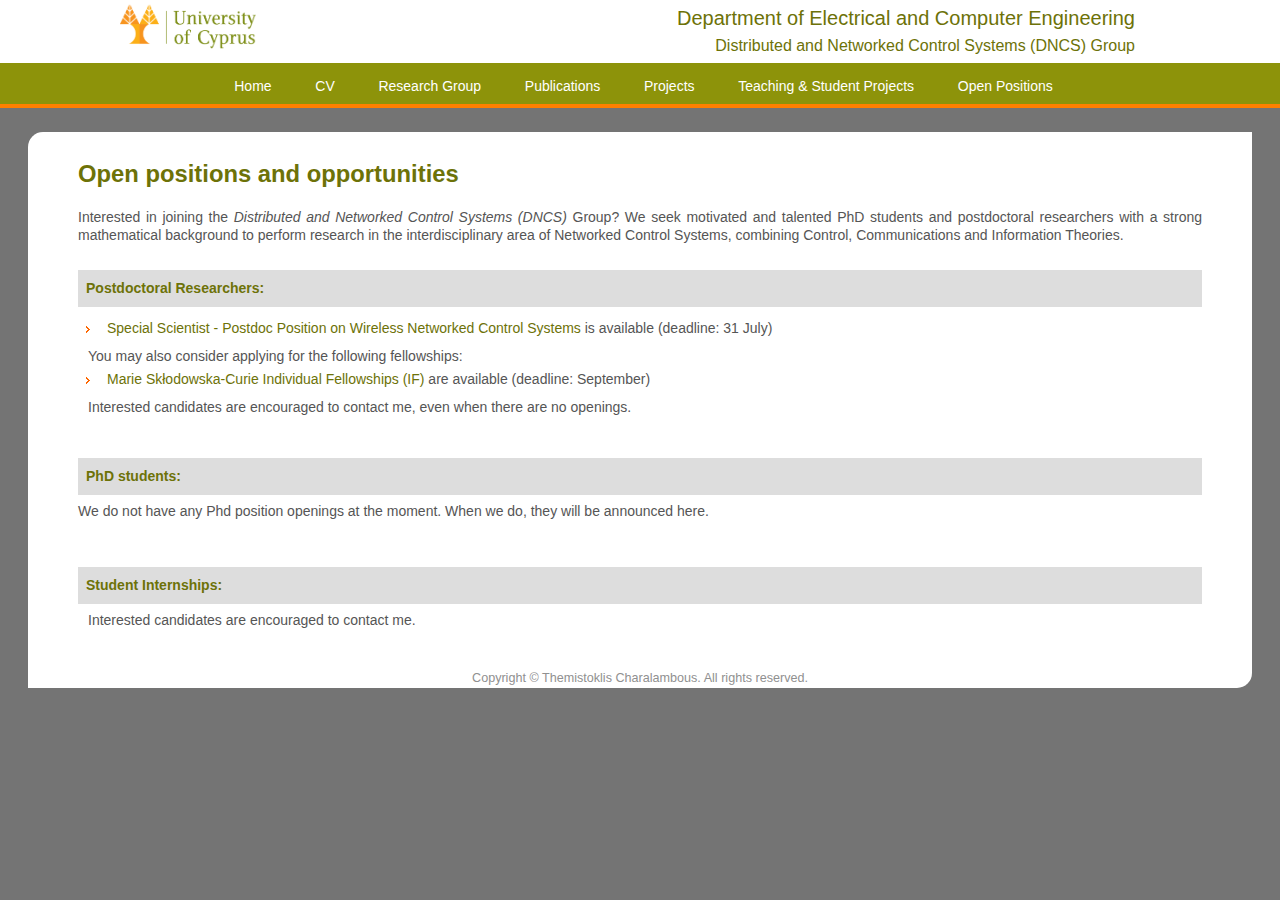
<file: positions.html>
<!DOCTYPE html PUBLIC "-//W3C//DTD XHTML 1.0 Transitional//EN" "http://www.w3.org/TR/xhtml1/DTD/xhtml1-transitional.dtd">
<html xmlns="http://www.w3.org/1999/xhtml">

<head>
	<title>Themistoklis Charalambous</title>
	<meta name="viewport" content="width=device-width, initial-scale=1, user-scalable=no">
	<meta http-equiv="Content-Type" content="text/html; charset=UTF-8">
	<meta http-equiv="Content-Language" content="en-us">
	<meta http-equiv="imagetoolbar" content="no">
	<meta name="MSSmartTagsPreventParsing" content="true">
	<meta name="description" content="Personal website">
	<meta name="keywords" content="profile, academics, research">
	<meta name="author" content="Themistoklis Charalambous">
	<link rel="stylesheet" href="css/css-main.css">
		<noscript><link rel="stylesheet" href="css/css-noscript.css"></noscript>
	<link rel="stylesheet" type="text/css" href="css/mywebsite.github.io-style.css" media="screen">
	<link rel="alternate" type="application/rss+xml" title="RSS 2.0" href="rss/">
	<link rel="shortcut icon" href="favicons/9386-images-favicon.ico">
	<link rel="icon" href="images/animated_favicon1.gif" type="image/gif">
	<script src="js/3.3.1-jquery.min.js"></script>
	<link rel="stylesheet" href="https://cdnjs.cloudflare.com/ajax/libs/font-awesome/6.6.0/css/all.min.css" integrity="sha512-Kc323vGBEqzTmouAECnVceyQqyqdsSiqLQISBL29aUW4U/M7pSPA/gEUZQqv1cwx4OnYxTxve5UMg5GT6L4JJg==" crossorigin="anonymous" referrerpolicy="no-referrer" />
	
</head>

<body class="left-sidebar is-preload">
	<div id="page-wrapper">

			<!-- Header -->
			 <div id="header1" class="dept-title">
							<div class="center_header row">
								<div id="logo" class="col-6 header-div col-12-mobile"><a href="https://www.ucy.ac.cy/?lang=en"><img src="images/ucy-logo.png" alt="University of Cyprus" title="" border="0" height="45"></a></div>
								<!--<div id="logo2"><a href="http://elec.aalto.fi/en/"><img src="images/aalto_logo.png" alt="Aalto" title="" border="0" height="45"/></a></div> -->
								<!--<div id="logo2"><a href="https://www.access.kth.se/en"><img src="images/Access_logo.jpg" alt="" title="" border="0" height="75"/></a></div>  -->         
								<div id="affiliation" class="col-6 header-div col-12-mobile">
									<h4>Department of Electrical and Computer Engineering</h4>
									<h5>Distributed and Networked Control Systems (DNCS) Group</h5>
								</div>
							</div>
				 </div>
				<div id="header">

					<!-- Inner -->
						<!-- <div class="inner">
						
						</div> -->

					<!-- Nav -->
						<nav id="nav">
							<ul>
								<li><a href="index.html">Home</a></li>
							    <li><a href="cv.html">CV</a></li>
								<li><a href="group.html">Research Group</a></li>
								<li><a href="publications.html">Publications</a></li>
								<li><a href="projects.html">Projects</a></li>
								<li><a href="teaching.html">Teaching &amp; Student Projects</a></li>
								<li><a href="positions.html">Open Positions</a></li>
							</ul>
						</nav>

				</div>

				<div class="wrapper style1">

					<div class="container">
						<div class="row gtr-200">

<script>
$(window).bind('scroll', function () {
    if ($(window).scrollTop() > 80) { /* 60 is the height of the header */
        $('#menu_background').addClass('fixed');
    } else {
        $('#menu_background').removeClass('fixed');
    }
});
</script>


<!------------------------------ CONTENT OF TOP MENU (FINISH) ------------------------------>
			
<!--------------------------------- CONTENT OF MAIN (START) -------------------------------->
<div class="center_content">
	<div id="main">
		<div id="line_seperator"></div>
		<div class="center">
			<h2>Open positions and opportunities</h2>
			
			<p>Interested in joining the <i>Distributed and Networked Control Systems (DNCS)</i> Group? We seek motivated and talented PhD students and postdoctoral researchers with a strong mathematical background to perform research in the interdisciplinary area of Networked Control Systems, combining Control, Communications and Information Theories.</p>
			
			<br>
			
		    <div align="left">
				<table border="0" width="100%" id="table1" cellpadding="5">
					<tr>
						<th width="100%" align="left" valign="top" bgcolor="#ddd" style="padding: 8px;" ><b><font color="#6d7208">Postdoctoral Researchers:</font></b>
					</th></tr>
				</table>
			</div>
             <!--<p style="margin: 0px 10px 0px 10px">We do not have any openings for postdoctoral researchers at the moment. When we do, they will be announced here. </p>-->
			<ul style="list-style-image: url(images/arrow1.gif);">
				<!--<li> <a target="_blank" href="https://www.aka.fi/en/research-funding/funding-opportunities-at-a-glance/funding-for-individual-researchers/">Academy of Finland Funding for individual researchers</a> are available in Finland (deadline: September)</li> -->
				<li> <a target="_blank" href="https://www.ucy.ac.cy/hr/wp-content/uploads/sites/253/2024/07/2024-%CE%97%CE%9C%CE%9C%CE%A5-Postdoc11.7.pdf">Special Scientist - Postdoc Position on Wireless Networked Control Systems</a> is available (deadline: 31 July)</li> 
			</ul>
			<!--<ul style="list-style-image: url(images/arrow1.gif);">
				<li> Postdoctoral Researcher Position on Wireless Networked Control Systems (Expired: 29 February 2020)</li>
				<li> Postdoctoral Researcher Position on Wireless Networked Control Systems (Expired: 31 March 2019)</li>
				<li> Postdoctoral Researcher Position on Wireless Networked Control Systems (Expired: 31 August 2018)</li> 
			</ul>-->
			<p style="margin: 0px 10px 0px 10px">You may also consider applying for the following fellowships:</p>
			<ul style="list-style-image: url(images/arrow1.gif);">
				<!--<li> <a target="_blank" href="https://www.aka.fi/en/research-funding/funding-opportunities-at-a-glance/funding-for-individual-researchers/">Academy of Finland Funding for individual researchers</a> are available in Finland (deadline: September)</li> -->
				<li> <a target="_blank" href="https://ec.europa.eu/research/mariecurieactions/actions/individual-fellowships_en">Marie Sk&#322;odowska-Curie Individual Fellowships (IF)</a> are available (deadline: September)</li> 
			</ul>
			<p style="margin: 0px 10px 0px 10px">Interested candidates are encouraged to contact me, even when there are no openings.</p>
			<br />
			<br />
			<div align="left">
				<table border="0" width="100%" id="table2" cellpadding="5">
					<tr>
						<th width="100%" align="left" valign="top" bgcolor="#ddd" style="padding: 8px;" ><b><font color="#6d7208">PhD students:</font></b>
					</th></tr>
				</table>
			</div>
			<p>We do not have any Phd position openings at the moment.  When we do, they will be announced here.</p>
			<!--<ul style="list-style-image: url(images/arrow1.gif);">
				<li> PhD student position in Wireless Networked Control Systems (Expired: 20 July 2018)</li>
			</ul>-->
			<br />
			<br />
			<div align="left">
				<table border="0" width="100%" id="table2" cellpadding="8" >
					<tr>
						<th width="100%" align="left" valign="top"  bgcolor="#ddd" style="padding: 8px;" ><b><font color="#6d7208">Student Internships:</font></b></td>
					</tr>
				</table>
			</div>
			<p style="margin: 0px 10px 0px 10px">Interested candidates are encouraged to contact me.</p>
			<!--<ul style="list-style-image: url(images/arrow1.gif);">
				<li> PhD student position in Wireless Networked Control Systems (Expired: 20 July 2018)</li>
			</ul>-->
			<br>
			<!--<br />
			<div align="left">
				<table border="0" width="100%" id="table3" cellpadding="5" >
					<tr>
						<th width="100%" align="left" valign="top"  bgcolor="#eeeeee"><b><font color=#0F5B7F>Visiting faculty:</font></b></td>
					</tr>
				</table>
			</div>
			<p>If you are interested in visiting the Department of Electrical and Computer Engineering for a short-term research stay, we may be able to offer financial support. Feel free to get in touch for further information.</p>
			<br />
			<br />
			<div align="left">
				<table border="0" width="100%" id="table4" cellpadding="5" >
					<tr>
						<th width="100%" align="left" valign="top"  bgcolor="#eeeeee"><b><font color=#0F5B7F>Visiting PhD students:</font></b></td>
					</tr>
				</table>
			</div>
			<p>We offer a limited number of openings for visiting PhD students (recommended duration is 1-6 months). We cannot offer financial support usually, but will provide office space, access to University facilities, and a stimulating research environment. Feel free to contact me with a concrete research and publication plan.</p>
			<br />
			<br />
			<div align="left">
				<table border="0" width="100%" id="table5" cellpadding="5" >
					<tr>
						<th width="100%" align="left" valign="top"  bgcolor="#eeeeee"><b><font color=#0F5B7F>Master projects:</font></b></td>
					</tr>
				</table>
			</div>
			<p>The available M.Sc. thesis topics from Control, Robotics and Autonomous Systems (CRAS) major can be found <a target="_blank" href="https://wiki.aalto.fi/display/CRASTT/CRAS+Thesis+Topics">here</a>. If you are interested in a different topic, you are more than welcome to propose your own project.</p>
			<br />-->
			
		</div>
<!--------------------------------- CONTENT OF MAIN (FINISH) -------------------------------->   
	</div>
    <div class="footer">Copyright © Themistoklis Charalambous. All rights reserved.</div>
</div>

<!-- Start of StatCounter Code -->
<script type="text/javascript">
var sc_project=5654179; 
var sc_invisible=1; 
var sc_partition=60; 
var sc_click_stat=1; 
var sc_security="53d55e76"; 
</script>
<script src="js/js-jquery.dropotron.min.js"></script>
			<script src="js/js-jquery.scrolly.min.js"></script>
			<script src="js/js-jquery.scrollex.min.js"></script>
			<script src="js/js-browser.min.js"></script>
			<script src="js/js-breakpoints.min.js"></script>
			<script src="js/js-util.js"></script>
			<script src="js/js-main.js"></script>
<script type="text/javascript" src="js/counter-counter.js"></script><noscript><div class="statcounter"><a title="blogspot counter" href="http://www.statcounter.com/blogger/" target="_blank"><img class="statcounter" src="images/53d55e76-1" alt="blogspot counter"></a></div></noscript>
<!-- End of StatCounter Code -->
</div></div></div></div></body>
</html>
</file>
<file: css/css-main.css>
@import url("https://fonts.googleapis.com/css?family=Source+Sans+Pro:300,300italic,400,400italic,600");

/*
	Helios by HTML5 UP
	html5up.net | @ajlkn
	Free for personal and commercial use under the CCA 3.0 license (html5up.net/license)
*/

html, body, div, span, applet, object,
iframe, h1, h2, h3, h4, h5, h6, p, blockquote,
pre, a, abbr, acronym, address, big, cite,
code, del, dfn, em, img, ins, kbd, q, s, samp,
small, strike, strong, sub, sup, tt, var, b,
u, i, center, dl, dt, dd, ol, ul, li, fieldset,
form, label, legend, table, caption, tbody,
tfoot, thead, tr, th, td, article, aside,
canvas, details, embed, figure, figcaption,
footer, header, hgroup, menu, nav, output, ruby,
section, summary, time, mark, audio, video {
	margin: 0;
	padding: 0;
	border: 0;
	font-size: 100%;
	font: inherit;
	vertical-align: baseline;}

article, aside, details, figcaption, figure,
footer, header, hgroup, menu, nav, section {
	display: block;}

body {
	line-height: 1;
}

ol, ul {
	list-style: none;
}

blockquote, q {
	quotes: none;
}

	blockquote:before, blockquote:after, q:before, q:after {
		content: '';
		content: none;
	}

table {
	border-collapse: collapse;
	border-spacing: 0;
}

body {
	-webkit-text-size-adjust: none;
}

mark {
	background-color: transparent;
	color: inherit;
}

input::-moz-focus-inner {
	border: 0;
	padding: 0;
}

input, select, textarea {
	-moz-appearance: none;
	-webkit-appearance: none;
	-ms-appearance: none;
	appearance: none;
}

/* Basic */

	html {
		box-sizing: border-box;
	}

	*, *:before, *:after {
		box-sizing: inherit;
	}

	body {
		background: #f0f4f4;
		color: #5b5b5b;
		font-size: 15pt;
		line-height: 1.85em;
		font-family: 'Source Sans Pro', sans-serif;
		font-weight: 300;
	}

		body.is-preload *, body.is-preload *:before, body.is-preload *:after {
			-moz-animation: none !important;
			-webkit-animation: none !important;
			-ms-animation: none !important;
			animation: none !important;
			-moz-transition: none !important;
			-webkit-transition: none !important;
			-ms-transition: none !important;
			transition: none !important;
		}

	input, textarea, select {
		font-size: 15pt;
		line-height: 1.85em;
		font-family: 'Source Sans Pro', sans-serif;
		font-weight: 300;
	}

	h1, h2, h3, h4, h5, h6 {
		font-weight: 400;
		color: #483949;
		line-height: 1.25em;
	}

	h1 a, h2 a, h3 a, h4 a, h5 a, h6 a {
		color: inherit;
		text-decoration: none;
		border-bottom-color: transparent;
	}

	h1 strong, h2 strong, h3 strong, h4 strong, h5 strong, h6 strong {
		font-weight: 600;
	}

	h2 {
		font-size: 2.85em;
	}

	h3 {
		font-size: 1.25em;
	}

	h4 {
		font-size: 1em;
		margin: 0 0 0.25em 0;
	}

	strong, b {
		font-weight: bold;
		color: #000;
	}

	em, i {
		font-style: italic;
	}

	a {
		color: inherit;
		/* border-bottom: solid 1px rgba(128, 128, 128, 0.15); */
		text-decoration: none;
		-moz-transition: background-color 0.35s ease-in-out, color 0.35s ease-in-out, border-bottom-color 0.35s ease-in-out;
		-webkit-transition: background-color 0.35s ease-in-out, color 0.35s ease-in-out, border-bottom-color 0.35s ease-in-out;
		-ms-transition: background-color 0.35s ease-in-out, color 0.35s ease-in-out, border-bottom-color 0.35s ease-in-out;
		transition: background-color 0.35s ease-in-out, color 0.35s ease-in-out, border-bottom-color 0.35s ease-in-out;
	}

		a:hover {
			color: #ef8376;
			border-bottom-color: transparent;
		}

	sub {
		position: relative;
		top: 0.5em;
		font-size: 0.8em;
	}

	sup {
		position: relative;
		top: -0.5em;
		font-size: 0.8em;
	}

	blockquote {
		border-left: solid 0.5em #ddd;
		padding: 1em 0 1em 2em;
		font-style: italic;
	}

	p, ul, ol, dl, table {
		margin-bottom: .5em;
	}

	p {
		text-align: justify;
	}

	br.clear {
		clear: both;
	}
/* 
	hr {
		position: relative;
		display: block;
		border: 0;
		top: 4.5em;
		margin-bottom: 9em;
		height: 6px;
		border-top: solid 1px rgba(128, 128, 128, 0.2);
		border-bottom: solid 1px rgba(128, 128, 128, 0.2);
	} */

		hr:before, hr:after {
			content: '';
			position: absolute;
			top: -8px;
			display: block;
			width: 1px;
			height: 21px;
			background: rgba(128, 128, 128, 0.2);
		}

		hr:before {
			left: -1px;
		}

		hr:after {
			right: -1px;
		}

	.timestamp {
		color: rgba(128, 128, 128, 0.75);
		font-size: 0.8em;
	}

/* Container */

	.container {
		margin: 0 auto;
		max-width: 100%;
		width: 1400px;
	}

		@media screen and (max-width: 1680px) {

			.container {
				width: 1200px;
			}

		}

		@media screen and (max-width: 1280px) {

			.container {
				width: 100%;
			}

		}

		@media screen and (max-width: 960px) {

			.container {
				width: 100%;
			}

			.center{
				padding:20px!important;
			}
			.mobile-show{
				display: block!important;
			}
			.mobile-hide{
				display: none!important;
			}

			.circular_img{
				float:none!important;
				margin: 0 auto;
   				 display: block;
			}

			.head, .head-green, .detail{
				line-height: normal;
    			text-align: center;
			}

			.header-div{
				padding:0px!important;
			}
				.header-div h4{
				font-size:14px;
			}

			.header-div h5{
				font-size:12px;
			}

		}

		@media screen and (min-width:961px){
			  .desktop-hide{
				display: none!important;
			}
			.desktop-show{
				display: block!important;
			}
		}

		@media screen and (max-width: 840px) {

			.container {
				width: 100%;
			}

		}

		@media screen and (max-width: 736px) {

			.container {
				width: 100%;
			} 

			.header-div a img{
				margin:0 auto!important;
				display:block;
			}

			.header-div h4,.header-div h5{
				text-align:center;
				width:100%;
				float: 	none!important;
				display: inline-block;
			}


			.header-div h4{
				font-size:12px;
			}

			.header-div h5{
				font-size:10px;
			}

			#affiliation{
				float:none!important;
				text-align: center!important;
				margin-left:30px!important;
				margin-top:4px!important;
			}
			

		}

/* Row */

	.row {
		display: flex;
		flex-wrap: wrap;
		box-sizing: border-box;
		align-items: stretch;
	}

		.row > * {
			box-sizing: border-box;
		}

		.row.gtr-uniform > * > :last-child {
			margin-bottom: 0;
		}

		.row.aln-left {
			justify-content: flex-start;
		}

		.row.aln-center {
			justify-content: center;
		}

		.row.aln-right {
			justify-content: flex-end;
		}

		.row.aln-top {
			align-items: flex-start;
		}

		.row.aln-middle {
			align-items: center;
		}

		.row.aln-bottom {
			align-items: flex-end;
		}

		.row > .imp {
			order: -1;
		}

		.row > .col-1 {
			width: 8.33333%;
		}

		.row > .off-1 {
			margin-left: 8.33333%;
		}

		.row > .col-2 {
			width: 16.66667%;
		}

		.row > .off-2 {
			margin-left: 16.66667%;
		}

		.row > .col-3 {
			width: 25%;
		}

		.row > .off-3 {
			margin-left: 25%;
		}

		.row > .col-4 {
			width: 33.33333%;
		}

		.row > .off-4 {
			margin-left: 33.33333%;
		}

		.row > .col-5 {
			width: 41.66667%;
		}

		.row > .off-5 {
			margin-left: 41.66667%;
		}

		.row > .col-6 {
			width: 50%;
		}

		.row > .off-6 {
			margin-left: 50%;
		}

		.row > .col-7 {
			width: 58.33333%;
		}

		.row > .off-7 {
			margin-left: 58.33333%;
		}

		.row > .col-8 {
			width: 66.66667%;
		}

		.row > .off-8 {
			margin-left: 66.66667%;
		}

		.row > .col-9 {
			width: 75%;
		}

		.row > .off-9 {
			margin-left: 75%;
		}

		.row > .col-10 {
			width: 83.33333%;
		}

		.row > .off-10 {
			margin-left: 83.33333%;
		}

		.row > .col-11 {
			width: 91.66667%;
		}

		.row > .off-11 {
			margin-left: 91.66667%;
		}

		.row > .col-12 {
			width: 100%;
		}

		.row > .off-12 {
			margin-left: 100%;
		}

		.row.gtr-0 {
			margin-top: 0px;
			margin-left: 0px;
		}

			.row.gtr-0 > * {
				padding: 0px 0 0 0px;
			}

			.row.gtr-0.gtr-uniform {
				margin-top: 0px;
			}

				.row.gtr-0.gtr-uniform > * {
					padding-top: 0px;
				}

		.row.gtr-25 {
			margin-top: -10px;
			margin-left: -10px;
		}

			.row.gtr-25 > * {
				padding: 10px 0 0 10px;
			}

			.row.gtr-25.gtr-uniform {
				margin-top: -10px;
			}

				.row.gtr-25.gtr-uniform > * {
					padding-top: 10px;
				}

		.row.gtr-50 {
			margin-top: -20px;
			margin-left: -20px;
		}

			.row.gtr-50 > * {
				padding: 20px 0 0 20px;
			}

			.row.gtr-50.gtr-uniform {
				margin-top: -20px;
			}

				.row.gtr-50.gtr-uniform > * {
					padding-top: 20px;
				}

		.row {
			margin-top: -40px;
			margin-left: -40px;
		}

			.row > * {
				padding: 40px 0 0 0px;
			}

			.row.gtr-uniform {
				margin-top: -40px;
			}

				.row.gtr-uniform > * {
					padding-top: 40px;
				}

		.row.gtr-150 {
			margin-top: -60px;
			margin-left: -60px;
		}

			.row.gtr-150 > * {
				padding: 60px 0 0 60px;
			}

			.row.gtr-150.gtr-uniform {
				margin-top: -60px;
			}

				.row.gtr-150.gtr-uniform > * {
					padding-top: 60px;
				}

		.row.gtr-200 {
			margin-top: -80px;
			margin-left: -80px;
		}

			.row.gtr-200 > * {
				padding: 80px 0 0 80px;
			}

			.row.gtr-200.gtr-uniform {
				margin-top: -80px;
			}

				.row.gtr-200.gtr-uniform > * {
					padding-top: 80px;
				}

		@media screen and (max-width: 1680px) {

			.row {
				display: flex;
				flex-wrap: wrap;
				box-sizing: border-box;
				align-items: stretch;
			}

				.row > * {
					box-sizing: border-box;
				}

				.row.gtr-uniform > * > :last-child {
					margin-bottom: 0;
				}

				.row.aln-left {
					justify-content: flex-start;
				}

				.row.aln-center {
					justify-content: center;
				}

				.row.aln-right {
					justify-content: flex-end;
				}

				.row.aln-top {
					align-items: flex-start;
				}

				.row.aln-middle {
					align-items: center;
				}

				.row.aln-bottom {
					align-items: flex-end;
				}

				.row > .imp-wide {
					order: -1;
				}

				.row > .col-1-wide {
					width: 8.33333%;
				}

				.row > .off-1-wide {
					margin-left: 8.33333%;
				}

				.row > .col-2-wide {
					width: 16.66667%;
				}

				.row > .off-2-wide {
					margin-left: 16.66667%;
				}

				.row > .col-3-wide {
					width: 25%;
				}

				.row > .off-3-wide {
					margin-left: 25%;
				}

				.row > .col-4-wide {
					width: 33.33333%;
				}

				.row > .off-4-wide {
					margin-left: 33.33333%;
				}

				.row > .col-5-wide {
					width: 41.66667%;
				}

				.row > .off-5-wide {
					margin-left: 41.66667%;
				}

				.row > .col-6-wide {
					width: 50%;
				}

				.row > .off-6-wide {
					margin-left: 50%;
				}

				.row > .col-7-wide {
					width: 58.33333%;
				}

				.row > .off-7-wide {
					margin-left: 58.33333%;
				}

				.row > .col-8-wide {
					width: 66.66667%;
				}

				.row > .off-8-wide {
					margin-left: 66.66667%;
				}

				.row > .col-9-wide {
					width: 75%;
				}

				.row > .off-9-wide {
					margin-left: 75%;
				}

				.row > .col-10-wide {
					width: 83.33333%;
				}

				.row > .off-10-wide {
					margin-left: 83.33333%;
				}

				.row > .col-11-wide {
					width: 91.66667%;
				}

				.row > .off-11-wide {
					margin-left: 91.66667%;
				}

				.row > .col-12-wide {
					width: 100%;
				}

				.row > .off-12-wide {
					margin-left: 100%;
				}

				.row.gtr-0 {
					margin-top: 0px;
					margin-left: 0px;
				}

					.row.gtr-0 > * {
						padding: 0px 0 0 0px;
					}

					.row.gtr-0.gtr-uniform {
						margin-top: 0px;
					}

						.row.gtr-0.gtr-uniform > * {
							padding-top: 0px;
						}

				.row.gtr-25 {
					margin-top: -10px;
					margin-left: -10px;
				}

					.row.gtr-25 > * {
						padding: 10px 0 0 10px;
					}

					.row.gtr-25.gtr-uniform {
						margin-top: -10px;
					}

						.row.gtr-25.gtr-uniform > * {
							padding-top: 10px;
						}

				.row.gtr-50 {
					margin-top: -20px;
					margin-left: -20px;
				}

					.row.gtr-50 > * {
						padding: 20px 0 0 20px;
					}

					.row.gtr-50.gtr-uniform {
						margin-top: -20px;
					}

						.row.gtr-50.gtr-uniform > * {
							padding-top: 20px;
						}

				.row {
					margin-top: -40px;
					margin-left: -40px;
				}

					.row > * {
						padding: 40px 0 0 0px;
					}

					.row.gtr-uniform {
						margin-top: -40px;
					}

						.row.gtr-uniform > * {
							padding-top: 40px;
						}

				.row.gtr-150 {
					margin-top: -60px;
					margin-left: -60px;
				}

					.row.gtr-150 > * {
						padding: 60px 0 0 60px;
					}

					.row.gtr-150.gtr-uniform {
						margin-top: -60px;
					}

						.row.gtr-150.gtr-uniform > * {
							padding-top: 60px;
						}

				.row.gtr-200 {
					margin-top: -80px;
					margin-left: -80px;
				}

					.row.gtr-200 > * {
						padding: 80px 0 0 80px;
					}

					.row.gtr-200.gtr-uniform {
						margin-top: -80px;
					}

						.row.gtr-200.gtr-uniform > * {
							padding-top: 80px;
						}

		}

		@media screen and (max-width: 1280px) {

			.row {
				display: flex;
				flex-wrap: wrap;
				box-sizing: border-box;
				align-items: stretch;
			}

				.row > * {
					box-sizing: border-box;
				}

				.row.gtr-uniform > * > :last-child {
					margin-bottom: 0;
				}

				.row.aln-left {
					justify-content: flex-start;
				}

				.row.aln-center {
					justify-content: center;
				}

				.row.aln-right {
					justify-content: flex-end;
				}

				.row.aln-top {
					align-items: flex-start;
				}

				.row.aln-middle {
					align-items: center;
				}

				.row.aln-bottom {
					align-items: flex-end;
				}

				.row > .imp-normal {
					order: -1;
				}

				.row > .col-1-normal {
					width: 8.33333%;
				}

				.row > .off-1-normal {
					margin-left: 8.33333%;
				}

				.row > .col-2-normal {
					width: 16.66667%;
				}

				.row > .off-2-normal {
					margin-left: 16.66667%;
				}

				.row > .col-3-normal {
					width: 25%;
				}

				.row > .off-3-normal {
					margin-left: 25%;
				}

				.row > .col-4-normal {
					width: 33.33333%;
				}

				.row > .off-4-normal {
					margin-left: 33.33333%;
				}

				.row > .col-5-normal {
					width: 41.66667%;
				}

				.row > .off-5-normal {
					margin-left: 41.66667%;
				}

				.row > .col-6-normal {
					width: 50%;
				}

				.row > .off-6-normal {
					margin-left: 50%;
				}

				.row > .col-7-normal {
					width: 58.33333%;
				}

				.row > .off-7-normal {
					margin-left: 58.33333%;
				}

				.row > .col-8-normal {
					width: 66.66667%;
				}

				.row > .off-8-normal {
					margin-left: 66.66667%;
				}

				.row > .col-9-normal {
					width: 75%;
				}

				.row > .off-9-normal {
					margin-left: 75%;
				}

				.row > .col-10-normal {
					width: 83.33333%;
				}

				.row > .off-10-normal {
					margin-left: 83.33333%;
				}

				.row > .col-11-normal {
					width: 91.66667%;
				}

				.row > .off-11-normal {
					margin-left: 91.66667%;
				}

				.row > .col-12-normal {
					width: 100%;
				}

				.row > .off-12-normal {
					margin-left: 100%;
				}

				.row.gtr-0 {
					margin-top: 0px;
					margin-left: 0px;
				}

					.row.gtr-0 > * {
						padding: 0px 0 0 0px;
					}

					.row.gtr-0.gtr-uniform {
						margin-top: 0px;
					}

						.row.gtr-0.gtr-uniform > * {
							padding-top: 0px;
						}

				.row.gtr-25 {
					margin-top: -9px;
					margin-left: -9px;
				}

					.row.gtr-25 > * {
						padding: 9px 0 0 9px;
					}

					.row.gtr-25.gtr-uniform {
						margin-top: -9px;
					}

						.row.gtr-25.gtr-uniform > * {
							padding-top: 9px;
						}

				.row.gtr-50 {
					margin-top: -18px;
					margin-left: -18px;
				}

					.row.gtr-50 > * {
						padding: 18px 0 0 18px;
					}

					.row.gtr-50.gtr-uniform {
						margin-top: -18px;
					}

						.row.gtr-50.gtr-uniform > * {
							padding-top: 18px;
						}

				.row {
					margin-top: -36px;
					margin-left: -36px;
				}

					.row > * {
						padding: 12px 8px;
					}

					.row.gtr-uniform {
						margin-top: -36px;
					}

						.row.gtr-uniform > * {
							padding-top: 36px;
						}

				.row.gtr-150 {
					margin-top: -54px;
					margin-left: -54px;
				}

					.row.gtr-150 > * {
						padding: 54px 0 0 54px;
					}

					.row.gtr-150.gtr-uniform {
						margin-top: -54px;
					}

						.row.gtr-150.gtr-uniform > * {
							padding-top: 54px;
						}

				.row.gtr-200 {
					margin-top: -72px;
					margin-left: -72px;
				}

					.row.gtr-200 > * {
						padding: 72px 0 0 72px;
					}

					.row.gtr-200.gtr-uniform {
						margin-top: -72px;
					}

						.row.gtr-200.gtr-uniform > * {
							padding-top: 72px;
						}

		}

		@media screen and (max-width: 960px) {

			.row {
				display: flex;
				flex-wrap: wrap;
				box-sizing: border-box;
				align-items: stretch;
			}

				.row > * {
					box-sizing: border-box;
				}

				.row.gtr-uniform > * > :last-child {
					margin-bottom: 0;
				}

				.row.aln-left {
					justify-content: flex-start;
				}

				.row.aln-center {
					justify-content: center;
				}

				.row.aln-right {
					justify-content: flex-end;
				}

				.row.aln-top {
					align-items: flex-start;
				}

				.row.aln-middle {
					align-items: center;
				}

				.row.aln-bottom {
					align-items: flex-end;
				}

				.row > .imp-narrow {
					order: -1;
				}

				.row > .col-1-narrow {
					width: 8.33333%;
				}

				.row > .off-1-narrow {
					margin-left: 8.33333%;
				}

				.row > .col-2-narrow {
					width: 16.66667%;
				}

				.row > .off-2-narrow {
					margin-left: 16.66667%;
				}

				.row > .col-3-narrow {
					width: 25%;
				}

				.row > .off-3-narrow {
					margin-left: 25%;
				}

				.row > .col-4-narrow {
					width: 33.33333%;
				}

				.row > .off-4-narrow {
					margin-left: 33.33333%;
				}

				.row > .col-5-narrow {
					width: 41.66667%;
				}

				.row > .off-5-narrow {
					margin-left: 41.66667%;
				}

				.row > .col-6-narrow {
					width: 50%;
				}

				.row > .off-6-narrow {
					margin-left: 50%;
				}

				.row > .col-7-narrow {
					width: 58.33333%;
				}

				.row > .off-7-narrow {
					margin-left: 58.33333%;
				}

				.row > .col-8-narrow {
					width: 66.66667%;
				}

				.row > .off-8-narrow {
					margin-left: 66.66667%;
				}

				.row > .col-9-narrow {
					width: 75%;
				}

				.row > .off-9-narrow {
					margin-left: 75%;
				}

				.row > .col-10-narrow {
					width: 83.33333%;
				}

				.row > .off-10-narrow {
					margin-left: 83.33333%;
				}

				.row > .col-11-narrow {
					width: 91.66667%;
				}

				.row > .off-11-narrow {
					margin-left: 91.66667%;
				}

				.row > .col-12-narrow {
					width: 100%;
				}

				.row > .off-12-narrow {
					margin-left: 100%;
				}

				.row.gtr-0 {
					margin-top: 0px;
					margin-left: 0px;
				}

					.row.gtr-0 > * {
						padding: 0px 0 0 0px;
					}

					.row.gtr-0.gtr-uniform {
						margin-top: 0px;
					}

						.row.gtr-0.gtr-uniform > * {
							padding-top: 0px;
						}

				.row.gtr-25 {
					margin-top: -8px;
					margin-left: -8px;
				}

					.row.gtr-25 > * {
						padding: 8px 0 0 8px;
					}

					.row.gtr-25.gtr-uniform {
						margin-top: -8px;
					}

						.row.gtr-25.gtr-uniform > * {
							padding-top: 8px;
						}

				.row.gtr-50 {
					margin-top: -16px;
					margin-left: -16px;
				}

					.row.gtr-50 > * {
						padding: 16px 0 0 16px;
					}

					.row.gtr-50.gtr-uniform {
						margin-top: -16px;
					}

						.row.gtr-50.gtr-uniform > * {
							padding-top: 16px;
						}

				.row {
					margin-top: -32px;
					margin-left: -32px;
				}

					.row > * {
						padding: 12px;
					}

					.row.gtr-uniform {
						margin-top: -32px;
					}

						.row.gtr-uniform > * {
							padding-top: 32px;
						}

				.row.gtr-150 {
					margin-top: -48px;
					margin-left: -48px;
				}

					.row.gtr-150 > * {
						padding: 48px 0 0 48px;
					}

					.row.gtr-150.gtr-uniform {
						margin-top: -48px;
					}

						.row.gtr-150.gtr-uniform > * {
							padding-top: 48px;
						}

				.row.gtr-200 {
					margin-top: -64px;
					margin-left: -64px;
				}

					.row.gtr-200 > * {
						padding: 64px 0 0 64px;
					}

					.row.gtr-200.gtr-uniform {
						margin-top: -64px;
					}

						.row.gtr-200.gtr-uniform > * {
							padding-top: 64px;
						}

		}

		@media screen and (max-width: 840px) {

			.row {
				display: flex;
				flex-wrap: wrap;
				box-sizing: border-box;
				align-items: stretch;
			}

				.row > * {
					box-sizing: border-box;
				}

				.row.gtr-uniform > * > :last-child {
					margin-bottom: 0;
				}

				.row.aln-left {
					justify-content: flex-start;
				}

				.row.aln-center {
					justify-content: center;
				}

				.row.aln-right {
					justify-content: flex-end;
				}

				.row.aln-top {
					align-items: flex-start;
				}

				.row.aln-middle {
					align-items: center;
				}

				.row.aln-bottom {
					align-items: flex-end;
				}

				.row > .imp-narrower {
					order: -1;
				}

				.row > .col-1-narrower {
					width: 8.33333%;
				}

				.row > .off-1-narrower {
					margin-left: 8.33333%;
				}

				.row > .col-2-narrower {
					width: 16.66667%;
				}

				.row > .off-2-narrower {
					margin-left: 16.66667%;
				}

				.row > .col-3-narrower {
					width: 25%;
				}

				.row > .off-3-narrower {
					margin-left: 25%;
				}

				.row > .col-4-narrower {
					width: 33.33333%;
				}

				.row > .off-4-narrower {
					margin-left: 33.33333%;
				}

				.row > .col-5-narrower {
					width: 41.66667%;
				}

				.row > .off-5-narrower {
					margin-left: 41.66667%;
				}

				.row > .col-6-narrower {
					width: 50%;
				}

				.row > .off-6-narrower {
					margin-left: 50%;
				}

				.row > .col-7-narrower {
					width: 58.33333%;
				}

				.row > .off-7-narrower {
					margin-left: 58.33333%;
				}

				.row > .col-8-narrower {
					width: 66.66667%;
				}

				.row > .off-8-narrower {
					margin-left: 66.66667%;
				}

				.row > .col-9-narrower {
					width: 75%;
				}

				.row > .off-9-narrower {
					margin-left: 75%;
				}

				.row > .col-10-narrower {
					width: 83.33333%;
				}

				.row > .off-10-narrower {
					margin-left: 83.33333%;
				}

				.row > .col-11-narrower {
					width: 91.66667%;
				}

				.row > .off-11-narrower {
					margin-left: 91.66667%;
				}

				.row > .col-12-narrower {
					width: 100%;
				}

				.row > .off-12-narrower {
					margin-left: 100%;
				}

				.row.gtr-0 {
					margin-top: 0px;
					margin-left: 0px;
				}

					.row.gtr-0 > * {
						padding: 0px 0 0 0px;
					}

					.row.gtr-0.gtr-uniform {
						margin-top: 0px;
					}

						.row.gtr-0.gtr-uniform > * {
							padding-top: 0px;
						}

				.row.gtr-25 {
					margin-top: -8px;
					margin-left: -8px;
				}

					.row.gtr-25 > * {
						padding: 8px 0 0 8px;
					}

					.row.gtr-25.gtr-uniform {
						margin-top: -8px;
					}

						.row.gtr-25.gtr-uniform > * {
							padding-top: 8px;
						}

				.row.gtr-50 {
					margin-top: -16px;
					margin-left: -16px;
				}

					.row.gtr-50 > * {
						padding: 16px 0 0 16px;
					}

					.row.gtr-50.gtr-uniform {
						margin-top: -16px;
					}

						.row.gtr-50.gtr-uniform > * {
							padding-top: 16px;
						}

				.row {
					margin-top: -32px;
					margin-left: -32px;
				}

					.row > * {
						padding: 12px 4px;
					}

					.row.gtr-uniform {
						margin-top: -32px;
					}

						.row.gtr-uniform > * {
							padding-top: 32px;
						}

				.row.gtr-150 {
					margin-top: -48px;
					margin-left: -48px;
				}

					.row.gtr-150 > * {
						padding: 48px 0 0 48px;
					}

					.row.gtr-150.gtr-uniform {
						margin-top: -48px;
					}

						.row.gtr-150.gtr-uniform > * {
							padding-top: 48px;
						}

				.row.gtr-200 {
					margin-top: -64px;
					margin-left: -64px;
				}

					.row.gtr-200 > * {
						padding: 64px 0 0 64px;
					}

					.row.gtr-200.gtr-uniform {
						margin-top: -64px;
					}

						.row.gtr-200.gtr-uniform > * {
							padding-top: 64px;
						}

		}

		@media screen and (max-width: 736px) {

			.row {
				display: flex;
				flex-wrap: wrap;
				box-sizing: border-box;
				align-items: stretch;
			}

				.row > * {
					box-sizing: border-box;
				}

				.row.gtr-uniform > * > :last-child {
					margin-bottom: 0;
				}

				.row.aln-left {
					justify-content: flex-start;
				}

				.row.aln-center {
					justify-content: center;
				}

				.row.aln-right {
					justify-content: flex-end;
				}

				.row.aln-top {
					align-items: flex-start;
				}

				.row.aln-middle {
					align-items: center;
				}

				.row.aln-bottom {
					align-items: flex-end;
				}

				.row > .imp-mobile {
					order: -1;
				}

				.row > .col-1-mobile {
					width: 8.33333%;
				}

				.row > .off-1-mobile {
					margin-left: 8.33333%;
				}

				.row > .col-2-mobile {
					width: 16.66667%;
				}

				.row > .off-2-mobile {
					margin-left: 16.66667%;
				}

				.row > .col-3-mobile {
					width: 25%;
				}

				.row > .off-3-mobile {
					margin-left: 25%;
				}

				.row > .col-4-mobile {
					width: 33.33333%;
				}

				.row > .off-4-mobile {
					margin-left: 33.33333%;
				}

				.row > .col-5-mobile {
					width: 41.66667%;
				}

				.row > .off-5-mobile {
					margin-left: 41.66667%;
				}

				.row > .col-6-mobile {
					width: 50%;
				}

				.row > .off-6-mobile {
					margin-left: 50%;
				}

				.row > .col-7-mobile {
					width: 58.33333%;
				}

				.row > .off-7-mobile {
					margin-left: 58.33333%;
				}

				.row > .col-8-mobile {
					width: 66.66667%;
				}

				.row > .off-8-mobile {
					margin-left: 66.66667%;
				}

				.row > .col-9-mobile {
					width: 75%;
				}

				.row > .off-9-mobile {
					margin-left: 75%;
				}

				.row > .col-10-mobile {
					width: 83.33333%;
				}

				.row > .off-10-mobile {
					margin-left: 83.33333%;
				}

				.row > .col-11-mobile {
					width: 91.66667%;
				}

				.row > .off-11-mobile {
					margin-left: 91.66667%;
				}

				.row > .col-12-mobile {
					width: 100%;
				}

				.row > .off-12-mobile {
					margin-left: 100%;
				}

				.row.gtr-0 {
					margin-top: 0px;
					margin-left: 0px;
				}

					.row.gtr-0 > * {
						padding: 0px 0 0 0px;
					}

					.row.gtr-0.gtr-uniform {
						margin-top: 0px;
					}

						.row.gtr-0.gtr-uniform > * {
							padding-top: 0px;
						}

				.row.gtr-25 {
					margin-top: -5px;
					margin-left: -5px;
				}

					.row.gtr-25 > * {
						padding: 5px 0 0 5px;
					}

					.row.gtr-25.gtr-uniform {
						margin-top: -5px;
					}

						.row.gtr-25.gtr-uniform > * {
							padding-top: 5px;
						}

				.row.gtr-50 {
					margin-top: -10px;
					margin-left: -10px;
				}

					.row.gtr-50 > * {
						padding: 10px 0 0 10px;
					}

					.row.gtr-50.gtr-uniform {
						margin-top: -10px;
					}

						.row.gtr-50.gtr-uniform > * {
							padding-top: 10px;
						}

				.row {
					margin-top: -20px;
					margin-left: -20px;
				}

					.row > * {
						padding: 12px 4px;
					}

					.row.gtr-uniform {
						margin-top: -20px;
					}

						.row.gtr-uniform > * {
							padding-top: 20px;
						}

				.row.gtr-150 {
					margin-top: -30px;
					margin-left: -30px;
				}

					.row.gtr-150 > * {
						padding: 30px 0 0 30px;
					}

					.row.gtr-150.gtr-uniform {
						margin-top: -30px;
					}

						.row.gtr-150.gtr-uniform > * {
							padding-top: 30px;
						}

				.row.gtr-200 {
					margin-top: -40px;
					margin-left: -40px;
				}

					.row.gtr-200 > * {
						padding: 40px 0 0 40px;
					}

					.row.gtr-200.gtr-uniform {
						margin-top: -40px;
					}

						.row.gtr-200.gtr-uniform > * {
							padding-top: 40px;
						}

		}

/* Sections/Article */

	section, article {
		margin-bottom: 3em;
	}

		section > :last-child, section:last-child, article > :last-child, article:last-child {
			margin-bottom: 0;
		}

		section.special > header, section.special > footer, article.special > header, article.special > footer {
			text-align: center;
		}

	.row > section, .row > article {
		margin-bottom: 0;
	}

	header {
		margin: 0 0 1em 0;
	}

		header > p {
			display: block;
			font-size: 1.5em;
			margin: 1em 0 2em 0;
			line-height: 1.5em;
			text-align: inherit;
		}

	footer {
		margin: 2.5em 0 0 0;
	}

/* Image */

	.image {
		position: relative;
		display: inline-block;
		border: 0;
		outline: 0;
	}

		.image img {
			display: block;
			width: 100%;
		}

		.image.fit {
			display: block;
			width: 100%;
		}

		.image.featured {
			display: block;
			width: 100%;
			margin: 0 0 4em 0;
		}

		.image.left {
			float: left;
			margin: 0 2em 2em 0;
		}

		.image.centered {
			display: block;
			margin: 0 0 2em 0;
		}

			.image.centered img {
				margin: 0 auto;
				width: auto;
			}

/* List */

	ul {
		list-style: disc;
		padding-left: 1em;
	}

		ul li {
			padding-left: 0.5em;
		}

	ol {
		list-style: decimal;
		padding-left: 1.25em;
	}

		ol li {
			padding-left: 0.25em;
		}

/* Actions */

	ul.actions {
		margin: 3em 0 0 0;
		list-style: none;
		padding-left: 0;
	}

		form ul.actions {
			margin-top: 0;
		}

		ul.actions li {
			display: inline-block;
			margin: 0 0.75em 0 0.75em;
			padding-left: 0;
		}

			ul.actions li:first-child {
				margin-left: 0;
			}

			ul.actions li:last-child {
				margin-right: 0;
			}

/* Divided */

	ul.divided {
		list-style: none;
		padding-left: 0;
	}

		ul.divided li {
			border-top: solid 1px rgba(128, 128, 128, 0.2);
			padding-top: 1.5em;
			margin-top: 1.5em;
			padding-left: 0;
		}

			ul.divided li:first-child {
				border-top: 0;
				padding-top: 0;
				margin-top: 0;
			}

/* Menu */

	ul.menu {
		height: 1em;
		line-height: 1em;
		list-style: none;
		padding-left: 0;
	}

		ul.menu li {
			display: inline-block;
			border-left: solid 1px rgba(128, 128, 128, 0.2);
			padding-left: 1.25em;
			margin-left: 1.25em;
		}

			ul.menu li:first-child {
				border-left: 0;
				padding-left: 0;
				margin-left: 0;
			}

/* Icons */

	ul.icons {
		position: relative;
		background: rgba(128, 128, 128, 0.05);
		border-radius: 4em;
		display: inline-block;
		padding: 0.35em 0.75em 0.35em 0.75em;
		font-size: 1.25em;
		cursor: default;
		list-style: none;
	}

		ul.icons li {
			display: inline-block;
			padding-left: 0;
		}

			ul.icons li a {
				display: inline-block;
				background: none;
				width: 2.5em;
				height: 2.5em;
				line-height: 2.5em;
				text-align: center;
				border-radius: 100%;
				border: 0;
				color: inherit;
			}

				ul.icons li a:hover {
					color: #ef8376;
				}

/* Form */

	form label {
		display: block;
		font-weight: 400;
		color: #483949;
		margin: 0 0 1em 0;
	}

	form input[type="text"],
	form input[type="email"],
	form input[type="password"],
	form select,
	form textarea {
		-webkit-appearance: none;
		display: block;
		border: 0;
		background: #fafafa;
		width: 100%;
		border-radius: 0.5em;
		border: solid 1px #E5E5E5;
		padding: 1em;
		-moz-transition: background-color 0.35s ease-in-out, border-color 0.35s ease-in-out;
		-webkit-transition: background-color 0.35s ease-in-out, border-color 0.35s ease-in-out;
		-ms-transition: background-color 0.35s ease-in-out, border-color 0.35s ease-in-out;
		transition: background-color 0.35s ease-in-out, border-color 0.35s ease-in-out;
	}

		form input[type="text"]:focus,
		form input[type="email"]:focus,
		form input[type="password"]:focus,
		form select:focus,
		form textarea:focus {
			background: #fff;
			border-color: #df7366;
		}

	form input[type="text"],
	form input[type="email"],
	form input[type="password"],
	form select {
		line-height: 1em;
	}

	form textarea {
		min-height: 9em;
	}

	form ::-webkit-input-placeholder {
		color: #555 !important;
	}

	form :-moz-placeholder {
		color: #555 !important;
	}

	form ::-moz-placeholder {
		color: #555 !important;
	}

	form :-ms-input-placeholder {
		color: #555 !important;
	}

	form ::-moz-focus-inner {
		border: 0;
	}

/* Table */

	table {
		width: 100%;
	}

		table.default {
			width: 100%;
		}

			table.default tbody tr {
				border-top: solid 1px #e5e5e5;
			}

				table.default tbody tr:first-child {
					border-top: 0;
				}

				table.default tbody tr:nth-child(2n+1) {
					background: #fafafa;
				}

			table.default td {
				padding: 0.5em 1em 0.5em 1em;
			}

			table.default th {
				text-align: left;
				font-weight: 400;
				padding: 0.5em 1em 0.5em 1em;
			}

			table.default thead {
				border-bottom: solid 2px #e5e5e5;
			}

			table.default tfoot {
				border-top: solid 2px #e5e5e5;
			}

/* Button */

	input[type="button"],
	input[type="submit"],
	input[type="reset"],
	button,
	.button {
		position: relative;
		display: inline-block;
		background: #df7366;
		color: #fff;
		text-align: center;
		border-radius: 0.5em;
		text-decoration: none;
		padding: 0.65em 3em 0.65em 3em;
		border: 0;
		cursor: pointer;
		outline: 0;
		font-weight: 300;
		-moz-transition: background-color 0.35s ease-in-out, color 0.35s ease-in-out, border-bottom-color 0.35s ease-in-out;
		-webkit-transition: background-color 0.35s ease-in-out, color 0.35s ease-in-out, border-bottom-color 0.35s ease-in-out;
		-ms-transition: background-color 0.35s ease-in-out, color 0.35s ease-in-out, border-bottom-color 0.35s ease-in-out;
		transition: background-color 0.35s ease-in-out, color 0.35s ease-in-out, border-bottom-color 0.35s ease-in-out;
	}

		input[type="button"]:hover,
		input[type="submit"]:hover,
		input[type="reset"]:hover,
		button:hover,
		.button:hover {
			color: #fff;
			background: #ef8376;
		}

		input[type="button"].alt,
		input[type="submit"].alt,
		input[type="reset"].alt,
		button.alt,
		.button.alt {
			background: #2B252C;
		}

			input[type="button"].alt:hover,
			input[type="submit"].alt:hover,
			input[type="reset"].alt:hover,
			button.alt:hover,
			.button.alt:hover {
				background: #3B353C;
			}

/* Post */

	.post.stub {
		text-align: center;
	}

		.post.stub header {
			margin: 0;
		}

/* Icons */

	.icon {
		text-decoration: none;
		text-decoration: none;
	}

		.icon:before {
			-moz-osx-font-smoothing: grayscale;
			-webkit-font-smoothing: antialiased;
			display: inline-block;
			font-style: normal;
			font-variant: normal;
			text-rendering: auto;
			line-height: 1;
			text-transform: none !important;
			font-family: 'Font Awesome 5 Free';
			font-weight: 400;
		}

		.icon:before {
			line-height: inherit;
			font-size: 1.25em;
		}

		.icon > .label {
			display: none;
		}

		.icon.solid:before {
			font-weight: 900;
		}

		.icon.brands:before {
			font-family: 'Font Awesome 5 Brands';
		}

		.icon.circled {
			position: relative;
			display: inline-block;
			background: #2b252c;
			color: #fff;
			border-radius: 100%;
			width: 3em;
			height: 3em;
			line-height: 3em;
			text-align: center;
			font-size: 1.25em;
		}

			header .icon.circled {
				margin: 0 0 2em 0;
			}

/* Wrapper */

	.wrapper {
		background: rgb(116, 116, 116);
		margin: 0 0 2em 0;
		padding: 1em 0 4em 0;
	}

		.wrapper.style2 {
			padding-top: 0;
		}

/* Header */

	#header {
		position: relative;
		background-image: url("../images/images-header.jpg");
		background-size: cover;
		background-position: center center;
		background-attachment: fixed;
		color: #fff;
		text-align: center;
		padding: 7.5em 0 2em 0;
		cursor: default;
	}

		#header:before {
			content: '';
			display: inline-block;
			vertical-align: middle;
			height: 100%;
		}

		#header .inner {
			position: relative;
			z-index: 1;
			margin: 0;
			display: inline-block;
			vertical-align: middle;
		}

		#header header {
			display: inline-block;
		}

			#header header > p {
				font-size: 1.25em;
				margin: 0;
			}

		#header h1 {
			color: #fff;
			font-size: 3em;
			line-height: 1em;
		}

			#header h1 a {
				color: inherit;
			}

		#header .button {
			display: inline-block;
			border-radius: 100%;
			width: 4.5em;
			height: 4.5em;
			line-height: 4.5em;
			text-align: center;
			font-size: 1.25em;
			padding: 0;
		}

		#header hr {
			top: 1.5em;
			margin-bottom: 3em;
			border-bottom-color: rgba(192, 192, 192, 0.35);
			box-shadow: inset 0 1px 0 0 rgba(192, 192, 192, 0.35);
		}

			#header hr:before, #header hr:after {
				background: rgba(192, 192, 192, 0.35);
			}

		#header footer {
			margin: 1em 0 0 0;
		}

	body.homepage #header {
		height: 100vh;
		min-height: 40em;
	}

		body.homepage #header h1 {
			font-size: 4em;
		}

		body.homepage #header:after {
			content: '';
			background: #1C0920;
			display: block;
			position: absolute;
			left: 0;
			top: 0;
			width: 100%;
			height: 100%;
			opacity: 0;
			-moz-transition: opacity 2.5s ease-in-out;
			-webkit-transition: opacity 2.5s ease-in-out;
			-ms-transition: opacity 2.5s ease-in-out;
			transition: opacity 2.5s ease-in-out;
			-moz-transition-delay: 0.5s;
			-webkit-transition-delay: 0.5s;
			-ms-transition-delay: 0.5s;
			transition-delay: 0.5s;
		}

	body.homepage.is-preload #header:after {
		opacity: 1;
	}

/* Nav */

	#nav {
		position: absolute;
		top: 0;
		left: 0;
		width: 100%;
		text-align: center;
		padding: 5px 0 1px 0;
		z-index: 1;
		overflow: hidden;
	}

		#nav > ul {
			line-height: 0px;
			position: relative;
			display: inline-block;
			margin: 0;
			height: 21px;
			/* border-left: solid 1px rgba(192, 192, 192, 0.35);
			border-right: solid 1px rgba(192, 192, 192, 0.35); */
		}

			#nav > ul:before, #nav > ul:after {
				/* content: ''; */
				display: block;
				width: 300%;
				position: absolute;
				top: 50%;
				margin-top: -2px;
				height: 5px;
				border-top: solid 1px rgba(192, 192, 192, 0.35);
				border-bottom: solid 1px rgba(192, 192, 192, 0.35);
			}

			#nav > ul:before {
				left: 100%;
				margin-left: 1px;
			}

			#nav > ul:after {
				right: 100%;
				margin-right: 1px;
			}

			#nav > ul > li {
				display: inline-block;
				margin: -9px 0.5em 0 0.5em;
				border-radius: 0.5em;
				padding: 0.85em;
				border: solid 1px transparent;
				-moz-transition: color 0.35s ease-in-out, border-color 0.35s ease-in-out;
				-webkit-transition: color 0.35s ease-in-out, border-color 0.35s ease-in-out;
				-ms-transition: color 0.35s ease-in-out, border-color 0.35s ease-in-out;
				transition: color 0.35s ease-in-out, border-color 0.35s ease-in-out;
			}

				#nav > ul > li.active {
					border-color: rgba(192, 192, 192, 0.35);
				}

				#nav > ul > li > a, #nav > ul > li > span {
					display: block;
					color: inherit;
					text-decoration: none;
					border: 0;
					outline: 0;
				}

				#nav > ul > li > ul {
					display: none;
				}

	.dropotron {
		background: rgba(255, 255, 255, 0.975);
		padding: 1em 1.25em 1em 1.25em;
		line-height: 1em;
		height: auto;
		text-align: left;
		border-radius: 0.5em;
		box-shadow: 0 0.15em 0.25em 0 rgba(0, 0, 0, 0.25);
		min-width: 12em;
		margin-top: -1em;
		list-style: none;
	}

		.dropotron li {
			border-top: solid 1px rgba(128, 128, 128, 0.2);
			color: #5b5b5b;
			padding-left: 0;
		}

			.dropotron li:first-child {
				border-top: 0;
			}

			.dropotron li:hover {
				color: #ef8376;
			}

			.dropotron li a, .dropotron li span {
				display: block;
				border: 0;
				padding: 0.5em 0 0.5em 0;
				-moz-transition: color 0.35s ease-in-out;
				-webkit-transition: color 0.35s ease-in-out;
				-ms-transition: color 0.35s ease-in-out;
				transition: color 0.35s ease-in-out;
			}

		.dropotron.level-0 {
			margin-top: 2em;
			font-size: 0.9em;
		}

			.dropotron.level-0:before {
				content: '';
				position: absolute;
				left: 50%;
				top: -0.7em;
				margin-left: -0.75em;
				border-bottom: solid 0.75em rgba(255, 255, 255, 0.975);
				border-left: solid 0.75em rgba(64, 64, 64, 0);
				border-right: solid 0.75em rgba(64, 64, 64, 0);
			}

/* Banner */

	#banner {
		background: #fff;
		text-align: center;
		padding: 4.5em 0 4.5em 0;
		margin-bottom: 0;
	}

		#banner header > p {
			margin-bottom: 0;
		}

/* Content */

	#content > hr {
		top: 3em;
		margin-bottom: 6em;
	}

	#content > section {
		margin-bottom: 0;
	}

/* Sidebar */

	#sidebar > hr {
		top: 3em;
		margin-bottom: 6em;
	}

		#sidebar > hr.first {
			display: none;
		}

	#sidebar > section {
		margin-bottom: 0;
	}

/* Main */

	#main {
		margin-bottom: 0;
	}

		#main section:first-of-type {
			padding-top: 2em;
		}

/* Footer */

	#footer {
		position: relative;
		overflow: hidden;
		padding: 6em 0 6em 0;
		background: #2b252c;
		color: #fff;
	}

		#footer .icon.circled {
			background: #fff;
			color: #2b252c;
		}

		#footer header {
			text-align: center;
			cursor: default;
		}

		#footer h2, #footer h3, #footer h4, #footer h5, #footer h6 {
			color: #fff;
		}

		#footer .contact {
			text-align: center;
		}

			#footer .contact p {
				text-align: center;
				margin: 0 0 3em 0;
			}

		#footer .copyright {
			text-align: center;
			color: rgba(128, 128, 128, 0.75);
			font-size: 0.8em;
			cursor: default;
		}

			#footer .copyright a {
				color: rgba(128, 128, 128, 0.75);
			}

				#footer .copyright a:hover {
					color: rgba(212, 212, 212, 0.85);
				}

/* Carousel */

	.carousel {
		position: relative;
		overflow: hidden;
		padding: 2em 0 2em 0;
		margin-bottom: 0;
	}

		.carousel .forward, .carousel .backward {
			position: absolute;
			top: 50%;
			width: 6em;
			height: 12em;
			margin-top: -6em;
			cursor: pointer;
		}

			.carousel .forward:before, .carousel .backward:before {
				content: '';
				display: block;
				width: 6em;
				height: 6em;
				border-radius: 100%;
				background-color: rgba(72, 57, 73, 0.5);
				position: absolute;
				top: 50%;
				margin-top: -3em;
				-moz-transition: background-color 0.35s ease-in-out;
				-webkit-transition: background-color 0.35s ease-in-out;
				-o-transition: background-color 0.35s ease-in-out;
				-ms-transition: background-color 0.35s ease-in-out;
				transition: background-color 0.35s ease-in-out;
				-webkit-backface-visibility: hidden;
			}

			.carousel .forward:after, .carousel .backward:after {
				content: '';
				width: 3em;
				height: 3em;
				position: absolute;
				top: 50%;
				margin: -1.5em 0 0 0;
				background: url("../fonts/images-arrow.svg") no-repeat center center;
			}

			.carousel .forward:hover:before, .carousel .backward:hover:before {
				background-color: rgba(239, 131, 118, 0.75);
			}

		.carousel .forward {
			right: 0;
		}

			.carousel .forward:before {
				right: -3em;
			}

			.carousel .forward:after {
				right: -0.25em;
			}

		.carousel .backward {
			left: 0;
		}

			.carousel .backward:before {
				left: -3em;
			}

			.carousel .backward:after {
				left: -0.25em;
				-moz-transform: scaleX(-1);
				-webkit-transform: scaleX(-1);
				-ms-transform: scaleX(-1);
				transform: scaleX(-1);
			}

		.carousel .reel {
			white-space: nowrap;
			position: relative;
			-webkit-overflow-scrolling: touch;
			padding: 0 2em 0 2em;
		}

		.carousel article {
			display: inline-block;
			width: 18em;
			background: #fff;
			text-align: center;
			padding: 0 1em 3em 1em;
			margin: 0 2em 0 0;
			white-space: normal;
			opacity: 1.0;
			-moz-transition: opacity 0.75s ease-in-out;
			-webkit-transition: opacity 0.75s ease-in-out;
			-ms-transition: opacity 0.75s ease-in-out;
			transition: opacity 0.75s ease-in-out;
		}

			.carousel article.loading {
				opacity: 0;
			}

			.carousel article .image {
				position: relative;
				left: -1em;
				top: 0;
				width: auto;
				margin-right: -2em;
				margin-bottom: 3em;
			}

			.carousel article p {
				text-align: center;
			}

/* Wide */

	@media screen and (max-width: 1680px) {

		/* Basic */

			body, input, textarea, select {
				font-size: 14pt;
				line-height: 1.75em;
			}

		/* Carousel */

			.carousel {
				padding: 1.5em 0 1.5em 0;
			}

				.carousel .reel {
					padding: 0 1.5em 0 1.5em;
				}

				.carousel article {
					width: 18em;
					margin: 0 1.25em 0 0;
				}

	}

/* Normal */

	@media screen and (max-width: 1280px) {

		/* Basic */

			body, input, textarea, select {
				font-size: 12pt;
				line-height: 1.5em;
			}

		/* Wrapper */

			.wrapper {
				padding-left: 2em;
				padding-right: 2em;
			}

		/* Header */

			#header {
				background-attachment: scroll;
			}

				#header .inner {
					padding-left: 2em;
					padding-right: 2em;
				}

		/* Banner */

			#banner {
				padding-left: 2em;
				padding-right: 2em;
			}

		/* Footer */

			#footer {
				padding-left: 2em;
				padding-right: 2em;
			}

	}

/* Narrow */

/* Narrower */

	@media screen and (max-width: 840px) {

		/* Basic */

			body, input, textarea, select {
				font-size: 13pt;
				line-height: 1.65em;
			}

			.tweet {
				text-align: center;
			}

			.timestamp {
				display: block;
				text-align: center;
			}

		/* Footer */

			#footer {
				padding: 4em 2em 4em 2em;
			}

		/* Carousel */

			.carousel {
				padding: 1.25em 0 1.25em 0;
			}

				.carousel article {
					width: 18em;
					margin: 0 1em 0 0;
				}

	}

/* Mobile */

	#navPanel, #titleBar {
		display: none;
	}

	@media screen and (max-width: 736px) {

		/* Basic */

			html, body {
				overflow-x: hidden;
			}

			body, input, textarea, select {
				font-size: 12.5pt;
				line-height: 1.5em;
			}

			h2 {
				font-size: 1.75em;
			}

			h3 {
				font-size: 1.25em;
			}

			hr {
				top: 3em;
				margin-bottom: 6em;
			}

		/* Section/Article */

			section, article {
				margin-bottom: 2em;
			}

				section:last-child, article:last-child {
					margin-bottom: 0;
				}

			.row > section, .row > article {
				margin-bottom: 2em;
			}

			header > p {
				font-size: 1.25em;
			}

		/* Image */

			.image.featured {
				margin: 0 0 2em 0;
			}

			.image.left {
				margin: 0 1em 1em 0;
			}

			.image.centered {
				margin: 0 0 1em 0;
			}

		/* Actions */

			form ul.actions {
				margin-top: 0;
			}

			ul.actions li {
				display: block;
				margin: 0.75em 0 0 0;
			}

				ul.actions li:first-child {
					margin-top: 0;
				}

		/* Menu */

			ul.menu {
				height: auto;
				text-align: center;
			}

				ul.menu li {
					display: block;
					border: 0;
					padding: 0.75em 0 0 0;
					margin: 0;
				}

					ul.menu li:first-child {
						padding-top: 0;
					}

		/* Icons */

			ul.icons {
				font-size: 1em;
				padding: 0.35em 0.5em 0.35em 0.5em;
			}

				ul.icons li a {
					width: 2.25em;
				}

		/* Button */

			input[type="button"],
			input[type="submit"],
			input[type="reset"],
			button,
			.button {
				display: block;
				padding: 0;
				line-height: 3em;
				width: 100%;
			}

		/* Nav */

			#page-wrapper {
				-moz-backface-visibility: hidden;
				-webkit-backface-visibility: hidden;
				-ms-backface-visibility: hidden;
				backface-visibility: hidden;
				-moz-transition: -moz-transform 0.5s ease;
				-webkit-transition: -webkit-transform 0.5s ease;
				-ms-transition: -ms-transform 0.5s ease;
				transition: transform 0.5s ease;
				padding-bottom: 1px;
			}

			#navButton {
				-moz-backface-visibility: hidden;
				-webkit-backface-visibility: hidden;
				-ms-backface-visibility: hidden;
				backface-visibility: hidden;
				-moz-transition: -moz-transform 0.5s ease;
				-webkit-transition: -webkit-transform 0.5s ease;
				-ms-transition: -ms-transform 0.5s ease;
				transition: transform 0.5s ease;
				display: block;
				height: 44px;
				left: 0;
				position: fixed;
				top: 0;
				width: 100%;
				z-index: 10001;
			}

				#navButton .toggle {
					text-decoration: none;
					position: absolute;
					left: 0;
					top: 0;
					width: 100%;
					height: 100%;
					border: 0;
					outline: 0;
				}

					#navButton .toggle:before {
						-moz-osx-font-smoothing: grayscale;
						-webkit-font-smoothing: antialiased;
						display: inline-block;
						font-style: normal;
						font-variant: normal;
						text-rendering: auto;
						line-height: 1;
						text-transform: none !important;
						font-family: 'Font Awesome 5 Free';
						font-weight: 900;
						
					}

					#navButton .toggle:before {
						text-decoration: none;
						font-style: normal;
						
						content: '\f0c9';
						
						color: #fff;
						color: rgba(255, 255, 255, 0.75);
						text-align: center;
						display: block;
						font-size: 14px;
						width: 80px;
						height: 30px;
						line-height: 30px;
						position: absolute;
						left: 90%;
						margin-left: -40px;
						background: rgba(132, 128, 136, 0.75);
						border-top: 0;
						border-radius: 0 0 0.35em 0.35em;
					}

			#navPanel {
				-moz-backface-visibility: hidden;
				-webkit-backface-visibility: hidden;
				-ms-backface-visibility: hidden;
				backface-visibility: hidden;
				-moz-transform: translateY(-50vh);
				-webkit-transform: translateY(-50vh);
				-ms-transform: translateY(-50vh);
				transform: translateY(-50vh);
				-moz-transition: -moz-transform 0.5s ease;
				-webkit-transition: -webkit-transform 0.5s ease;
				-ms-transition: -ms-transform 0.5s ease;
				transition: transform 0.5s ease;
				display: block;
				height: 50vh;
				left: 0;
				overflow-y: auto;
				position: fixed;
				top: 0;
				width: 100%;
				z-index: 10002;
				background: #8d930a;
				box-shadow: inset 0px -2px 5px 0px rgba(0, 0, 0, 0.25);
				font-size: 1em;
			}

			#header{
				display:none!important;
			}
				#navPanel:before {
					content: '';
					display: block;
					position: absolute;
					left: 0;
					top: 0;
					width: 100%;
					height: 100%;
					background: url("../images/images-overlay.png");
					background-size: 128px 128px;
				}

				#navPanel .link {
					position: relative;
					z-index: 1;
					display: block;
					text-decoration: none;
					padding: 0.5em;
					color: #ddd;
					border: 0;
					border-top: dotted 1px rgba(255, 255, 255, 0.05);
				}

					#navPanel .link:first-child {
						border-top: 0;
					}

					#navPanel .link.depth-0 {
						color: #fff;
						font-weight: 600;
					}

				#navPanel .indent-1 {
					display: inline-block;
					width: 1em;
				}

				#navPanel .indent-2 {
					display: inline-block;
					width: 2em;
				}

				#navPanel .indent-3 {
					display: inline-block;
					width: 3em;
				}

				#navPanel .indent-4 {
					display: inline-block;
					width: 4em;
				}

				#navPanel .indent-5 {
					display: inline-block;
					width: 5em;
				}

				#navPanel .depth-0 {
					color: #fff;
				}

			body.navPanel-visible #page-wrapper {
				-moz-transform: translateY(50vh);
				-webkit-transform: translateY(50vh);
				-ms-transform: translateY(50vh);
				transform: translateY(50vh);
			}

			body.navPanel-visible #navButton {
				-moz-transform: translateY(50vh);
				-webkit-transform: translateY(50vh);
				-ms-transform: translateY(50vh);
				transform: translateY(50vh);
			}

			body.navPanel-visible #navPanel {
				-moz-transform: translateY(0);
				-webkit-transform: translateY(0);
				-ms-transform: translateY(0);
				transform: translateY(0);
			}

		/* Wrapper */

			.wrapper {
				padding: 3em 1em 3em 1em;
			}

		/* Header */

			#header {
				background-attachment: scroll;
				padding: 2.5em 0 0 0;
			}

				#header .inner {
					padding-top: 1.5em;
					padding-left: 1em;
					padding-right: 1em;
				}

				#header header > p {
					font-size: 1em;
				}

				#header h1 {
					font-size: 1.75em;
				}

				#header hr {
					top: 1em;
					margin-bottom: 2.5em;
				}

			body.homepage #header {
				min-height: 0;
				padding: 5.5em 0 5em 0;
				height: auto;
			}

				body.homepage #header:before {
					display: none;
				}

				body.homepage #header h1 {
					font-size: 2.5em;
				}

		/* Nav */

			#nav {
				display: none;
			}

		/* Banner */

			#banner {
				padding: 3em 2em 3em 2em;
			}

		/* Sidebar */

			#sidebar > hr:first-of-type {
				display: block;
			}

		/* Main */

			#main > header {
				text-align: center;
			}

		/* Footer */

			#footer {
				padding-left: 1em;
				padding-right: 1em;
			}

		/* Carousel */

			.carousel {
				padding: 0.5em 0 0.5em 0;
			}

				.carousel .reel {
					padding: 0 0.5em 0 0.5em;
				}

				.carousel article {
					width: 14em;
					padding-bottom: 2em;
					margin: 0 0.5em 0 0;
				}

					.carousel article .image {
						margin-bottom: 2em;
					}

	}


	#header1{
		background: #fff;
    width: 100%;
	}

	#header{
		    border-top: 5px solid #8d930a;
    border-bottom: 4px solid #ff8000;
    background: #8d930a!important;
    height: 5vh !important;
	}

	#header nav ul li{
		color:#fff!important;
	}

	.float-right{
		float:right;
	}

	p.head{
		color:#6d7208;font-size:190%;font-weight:bold;margin: 10px 0 10px 0; padding:0 5px 0 0;
	}

	p.head-green{
color:#8d930a;font-size:100%;font-weight:bold;margin: 10px 0 10px 0; padding:0 5px 0 0;
	}
.detail{
	color:rgb(13, 51, 68);font-size:100%;font-weight:bold;margin: 10px 0 10px 0; padding:0 5px 0 0;
}
	.center_header{
		width:100%!important;
		max-width:1500px!important;
	}

	.footer-div {
    color: #909090;
    margin-top: 5em;
    text-align: center;
}

#main, .center_content,.footer{
	width:100%!important;
}

#main h2{
	line-height: normal!important;
}

.pt-8{
	padding-top: 8px;
}

.table-public{
	 max-width: 380px; margin: 0 auto;
}

.table-public tr td,.table-public tr th{
	padding: 2px 5px;
}
</file>
<file: css/css-noscript.css>
/*
	Helios by HTML5 UP
	html5up.net | @ajlkn
	Free for personal and commercial use under the CCA 3.0 license (html5up.net/license)
*/

/* Carousel */

	.carousel {
		overflow-x: auto;
	}

/* Header */

	body.homepage.is-preload #header:after {
		opacity: 0;
	}
</file>
<file: css/mywebsite.github.io-style.css>
/* ============================================================================
Template editted by Themis...through 3-4 others! Feel free to use! :-)
============================================================================ */
body{background:rgb(116, 116, 116); repeat; margin:0px; padding:0px; font-size:14px; font-family: Arial, Helvetica, sans-serif; color:#000;}
#wrap{width:1200px; margin:auto auto 20px auto;}
.top_corner{width:976px; height:15px; background:url(../images/images-top_bg.gif) no-repeat center bottom;}
#toprside {color: #8d930a; float: right; height: 129px; width: 587px; font-size: 90%;}
#main_container{width:100%; background:url(../images/images-center_bg_repeat.gif) repeat-y center;}
#header{ width:100%; margin:auto; height:60px; padding: 20px 0 0 0; background-color: rgb(255, 255, 255); position: sticky; top: 0;}
#logo{padding:0px 10px 10px 50px; float:left;}
#logo2{padding:0px 10px 10px 10px; float:right; width: auto; }

.center_header { width: 1200px; clear:both; margin:auto; background: #FFF; float:center; padding: 0px 50px 0px 50px;}
#menu_background {z-index:100; position: sticky; width:100%;  clear:both; margin:auto; border-top: 5px solid #8d930a; border-bottom: 4px solid #ff8000; background: #8d930a;}
.center_menu { width: 1200px; clear:both; margin:auto; background: inherit; float:center;}

/*-----------------dept title----------------------------*/
.dept-title {background:#bbb;background: -webkit-linear-gradient(left,rgba(187,187,187,0.3),rgba(255, 255, 255,1)); /*Safari 5.1-6*/
  background: -o-linear-gradient(right,rgba(187,187,187,0.3),rgba(255, 255, 255,1)); /*Opera 11.1-12*/
  background: -moz-linear-gradient(right,rgba(187,187,187,0.3),rgba(255, 255, 255,1)); /*Fx 3.6-15*/
  background: linear-gradient(to right, rgba(187, 187, 187, 0.3), rgb(255, 255, 255, 1)); /*Standard*/ width:920px; margin: auto; overflow: hidden; padding: 4px 20px 4px 20px; float: center; /*border-left: 2px solid #CCC; border-right: 1px solid #D3D3B1; border-bottom: 1px solid #D3D3B1;*/ }
#affiliation{padding:0px 50px 0 0px; float:right; text-align: right;}
#site-search {float: right; width: auto; height: auto; padding: 5px 5px 5px 0px; margin:22px -16px 0 0; font-family: Arial,Helvetica,sans-serif;}
/*----------------------TOP menu-------------------------*/
#topmenu{ width:1200px; float:left; padding: 0px 0 0 0;}
#topmenu ul{list-style:none; padding:0px; margin:0px; display:block;}
#topmenu ul li{list-style:none; display:inline; float:left; width:auto; padding:3px; font-size:12px; font-weight: bold; color:#8d930a;}
#topmenu ul li a{float:left;text-decoration:none;padding:10px 2px 12px 2px; margin:0px 1px 0 1px;color:#8d930a; text-align:center; height:1px; line-height:1px;}
#topmenu ul li a:hover{background-color:#fff;color:#B60000;}
#topmenu ul li a.current{float:left;text-decoration:none;padding:10px 2px 12px 2px; margin:0px 0px 0px 0px;color:#B60000; text-align:center; height:1px; line-height:1px; background-color:#fff;}


.fixed {
  position:fixed;
  top:0;
}

.back-to-top {
  position: fixed;
  bottom: 2em;
  right: 0px;
  text-decoration: none;
  color: #000000;
  background-color: rgba(205, 205, 205, 0.80);
  font-size: 12px;
  padding: 1em;
  display: none;
}

.back-to-top:hover {	
  background-color: rgba(235, 235, 235, 0.50);
  text-decoration: none;
}	

/*----------------------MAIN menu-------------------------*/
.main-navigation {display: block; position: relative; text-align: left; padding: 0px 0px 0px 30px}
.main-navigation .ak-container{padding:0 !important;}
.main-navigation ul {list-style: none;margin: 0;padding: 0;}
.main-navigation li {display: inline-block;position: relative;line-height:40px;font-size:14px;color:#ababab;white-space: nowrap;text-transform: none !important;}
.main-navigation li:hover > a {background: #8d930a; color: #FFFFFF;}
.main-navigation a {display: block;text-decoration: none;color: #FFF;padding: 0 10px 0 10px;}
.main-navigation ul ul {box-shadow: 0 3px 3px rgba(0, 0, 0, 0.2);display: none;position: absolute;left:0;z-index: 99999;background: #FFF;top: 100%;border-bottom: 3px solid #f19307;border-top: 3px solid #f19307;transition:all 0.3s ease-in-out;-moz-transition:all 0.3s ease-in-out;-webkit-transition:all 0.3s ease-in-out;}
.main-navigation ul li.more-menu-item > ul{ right:0;left:auto;}
.main-navigation ul ul ul {left: 100%;top: 0;border-top:none;}
.main-navigation ul ul a {min-width: 150px;padding: 0;}
.main-navigation ul ul li {	font-size: 13px;line-height: 18px;border-bottom: 1px solid #DDD;margin: 0 !important;padding:10px 15px;display: block;text-align: left;text-transform: none;}
.main-navigation ul ul li:last-child{border-bottom: none;}
.main-navigation ul ul li:hover > a ,
.main-navigation ul ul li.current-menu-item > a {color:#f19307;}
.main-navigation ul ul a{color: #666;background: none !important;}
.main-navigation ul li:hover > ul {display: block;}
.main-navigation .current-menu-parent > a,
.main-navigation .current-menu-item > a,
.main-navigation .current_page_item > a,
.main-navigation .current_page_parent > a {background: #f19307;}

/*----------------- colors ----------------------------
04A3ED
*/

/*--#b52025 #0076b3---*/

.center_content{width:1200px; height: auto; margin:auto auto  auto  auto; }
/*-----------------------main-------------------*/
#main {width:1200px; clear:both;}	
#main h2 { background-color: inherit; color: #6d7208; line-height: 0.3em; padding: 0 0 10px 0;}
#main h3 { font: 85% Arial, Sans-Serif; margin: 0 0 10px 0; padding: 0; color: #5f5f5f; background: inherit; }
.center { border-radius:15px 0px 0px 0px; background: #FFF; float: center; margin: 0 0 0 0; padding:18px 50px; }
/*.leftmenu { background: #FFF url(../images/images-leftbg.jpg) repeat-x; width: 180px; float: left; padding: 0; margin: 0; }
.padding { padding: 15px; }

/* line seperator */
#line_seperator {background:rgb(116, 116, 116); width:1200px; height:10px; clear:both;}	


/* ----------------------- NAVIGATION (LEFT)----------------------- */
.nav { clear: both; text-align: left; color: 	#7D8085; padding: 20px 0 0 0; }
.nav li { font-weight: bold; margin: 0 0 8px 0; padding: 0 0 0 5px; border-bottom: 1px solid #ccc; }
.nav li a { color: #546078; text-decoration: none;  }
.nav li a:hover { color: #F29900; text-decoration: none;  }


/* ----------------------- EXTRAS ----------------------- */
.circular_img { border-radius: 50%;}
/*.img {background: #FFF; float: right; border-radius: 50%;padding: 1px; margin: 0px 0px 5px 20px; color: #333; border: 1px solid #e0e0e0;} /* */
.img {background: #FFF; float: right; padding: 1px; margin: 0px 0px 5px 20px; color: #333; border: 0px solid #e0e0e0;} /* */
.res_img { background: #FFF; float: center; padding: 0px; margin: 0px 0px 0px 0px; color: #333; border: 0px solid #e0e0e0; }
.boxads { background: #E7EDF0; padding: 5px; border: 1px solid #999; color: #333; }
.abstracts{padding: 0 10px 0 10px; color: #999; text-align:justify; float: center; font-style: oblique; margin: -3px 10px 0px 10px;}

/*#fixedtipdiv{position:absolute;padding: 2px;text-align: justify;border:1px solid #dddddd;font:normal 10px Verdana;z-index:100;}*/
#fixedtipdiv{position:absolute;padding: 5px;text-align: justify;border:1px solid #dddddd;font-style: oblique; z-index:100;color: #555; line-height:18px;}


/* ----------------------- Presentation ----------------------- */
p{text-align:justify; margin: 0 0 5px 0; padding: 0px; color: #555; background: inherit; line-height:18px;}

hr { border: 0; height: 1px; color: #eee; background-color: #eee; margin: -0px 0 3px 0; }

.toprside a {color: #FFF; background: inherit;  text-decoration:none; }
.toprside a:hover {background: inherit; text-decoration: underline; }
a { 	color: #6d7208; background: inherit;  text-decoration:none; }
a:hover { color: #8d930a; text-decoration: none; }
h1 { padding:0; margin:0; color: #6d7208; background: inherit;font: bold 1.8em Arial, Sans-Serif; letter-spacing: -1px; }
h1 a {color: #8d930a; background: inherit;}
h2 { background-color: inherit; 	color:#6d7208; font-size:170%; font-weight:bold; margin: 10px 0 10px 0; padding:0 5px 0 0; }
h2 a { color: #6d7208; /*line-height: 0.2em; */}
h2 a:hover { color: #8d930a; text-decoration: none;}

ul {color: #555;  margin: 0px 0 10px 0px; padding-left: 7px; line-height:18px; list-style-type: none;}
ol {color: #555;  margin: 0px 0 4px 0px; padding-left: 3px; line-height:18px;}
li {color: #555; margin: 0 0 0px 15px;	padding: 5px 0 0 5px; line-height:18px; }
li a { color: #6d7208;  }
li a:hover { color: #8d930a; text-decoration: none; }
/* #F29900 */

h4{padding:2px 25px 2px 0; margin:0 0 0 -10px; color:#6d7208; font-size:20px; font-weight:normal;}
h5{padding:3px 25px 2px 0; margin:0 0 0 -10px; color:#6d7208;/*#B52025*/ font-size:16px; font-weight:normal;}
h6{padding:3px 0 2px 0; margin: 0 0 5px 0; color:#6d7208;/*#B52025*/ font-size:110%; font-weight:bold;}
h7{padding:3px 0 0px 4px; margin: 0 0 0px 0; color:#666;/*#B52025*/ font-size:100%; font-weight:bold;}
h8{padding:3px 0px 2px 0px; margin:0 0 5px 0; color:#6d7208;/*#B52025*/ font-size:15px; font-weight:bold;}

img {max-width: 100%;}
/*iframe, object, embed{width: 100%;}*/

.clear{clear:both;}
/*td {padding: 0px 0px 3px 0px; color: #555; background: #fff;line-height:18px;}
th {padding: 0px 0px 3px 0px; color: #555; background: inherit;line-height:18px;}*/


/*-----------------------contact_form-------------------*/
.form{width:500px;height:auto;float:left;padding:20px 10px 10px 20px; border:1px #fdeaeb solid;}
.form_row{width:425px;float:left;clear:both;padding:7px 0 7px 0;}
label{width:100px;float:left;padding:3px 15px 0 0;color:#b52025;text-align:right;font-weight:bold;}
input.main_input{background-color:#fdeaeb;border:1px #e2c7c8 solid;width:300px;height:18px;padding:4px;float:left;}
textarea.main_textarea{background-color:#fdeaeb;border:1px #e2c7c8 solid;width:300px;height:120px;padding:4px;float:left;}
input.submit{background-color:#b52025;color:#FFFFFF;text-align:center;float:right;padding:3px 10px 2px 10px;margin:0px 0 0 0;border:1px #b52025 solid;cursor:pointer;}
/*-----------------------------footer------------------*/
.footer{border-bottom-right-radius:15px; background-color:#FFFFFF; width:1200px; height:20px; padding: 0 0 0 0; margin: 0px 0 10px 0; text-align: center;color: #909090; font-size: 90%; clear:both;}


@viewport {width: device-width ; zoom: 1.0 ;}
@-ms-viewport {
  width: device-width ;
}
/* ======================= THE END ====================== */



@media only screen and (max-width: 768px) {
  
  #header {
    width: 100%;
    background: #000;
  }
  .center_menu {
    width: 100%;
  }
  /* .center_header {
    width: 100%;
  } */
  #main{
    width: 100%;
  }
  .center_content{
    width: 100%;
  }
  #line_seperator{
    width: 100%;
  }
  .footer{
    width: 100%;
  }
  .main-navigation a {
    padding: 0px;
  }
  #main h2 {
    line-height: 1.3em;
  }
  #affiliation{
    width:50%;
  }
  #affiliation h4 {
    font-size: 15px;
  }
  #affiliation h5{
    font-size: 12px;
  }
  #header{
    padding: 20px 0 20px 0
  }

}
@media only screen and (max-width: 425px){
  .center .img{
    padding-left: 50px;
    float: none;
  }
  .gsa{
    font-size: 150%!important;
  }
  #logo{
    padding: 0px;
  }
  .main-navigation{
    text-align: center;
    padding: 0px;
  }

}
@media screen and (max-width: 736px) {
  .row > .col-12-mobile {
      width: 100%!important;
  }
}
</file>
